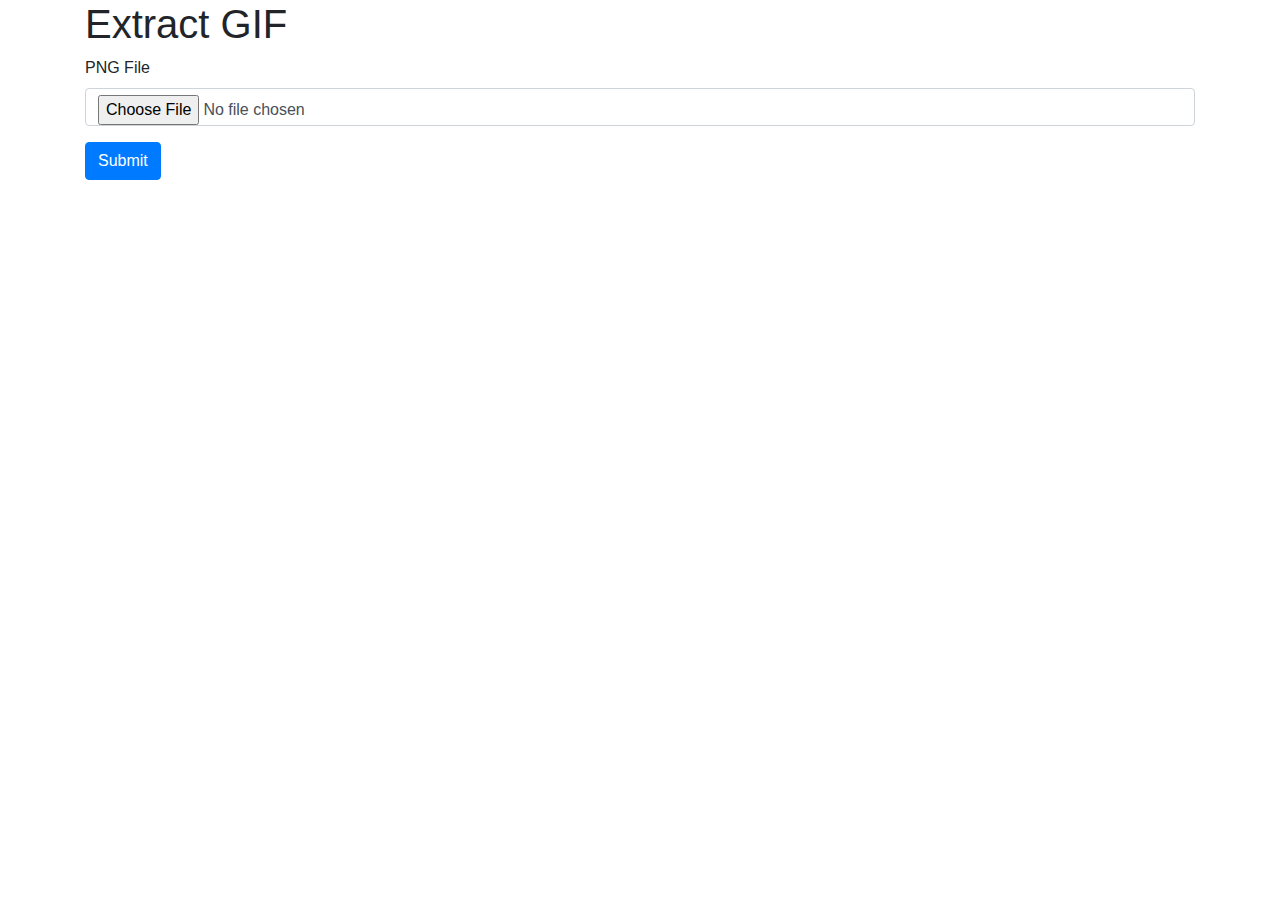
<file: mp6/templates/index.html>
<!doctype html>
<html lang="en">
  <head>
    <meta charset="utf-8">
    <meta name="viewport" content="width=device-width, initial-scale=1, shrink-to-fit=no">
    <link rel="stylesheet" href="https://stackpath.bootstrapcdn.com/bootstrap/4.5.2/css/bootstrap.min.css" integrity="sha384-JcKb8q3iqJ61gNV9KGb8thSsNjpSL0n8PARn9HuZOnIxN0hoP+VmmDGMN5t9UJ0Z" crossorigin="anonymous">

    <title>CS 340: PNG Microservice</title>
  </head>
  <body>
    <div class="container">
      <h1>Extract GIF</h1>

      <form method="POST" enctype="multipart/form-data" action="/extract">
        <div class="form-group">
          <label for="png">PNG File</label>
          <input type="file"  class="form-control" id="png" name="png">
        </div>
        <button type="submit" class="btn btn-primary">Submit</button>
      </form>
    </div>
  </body>
</html>
</file>
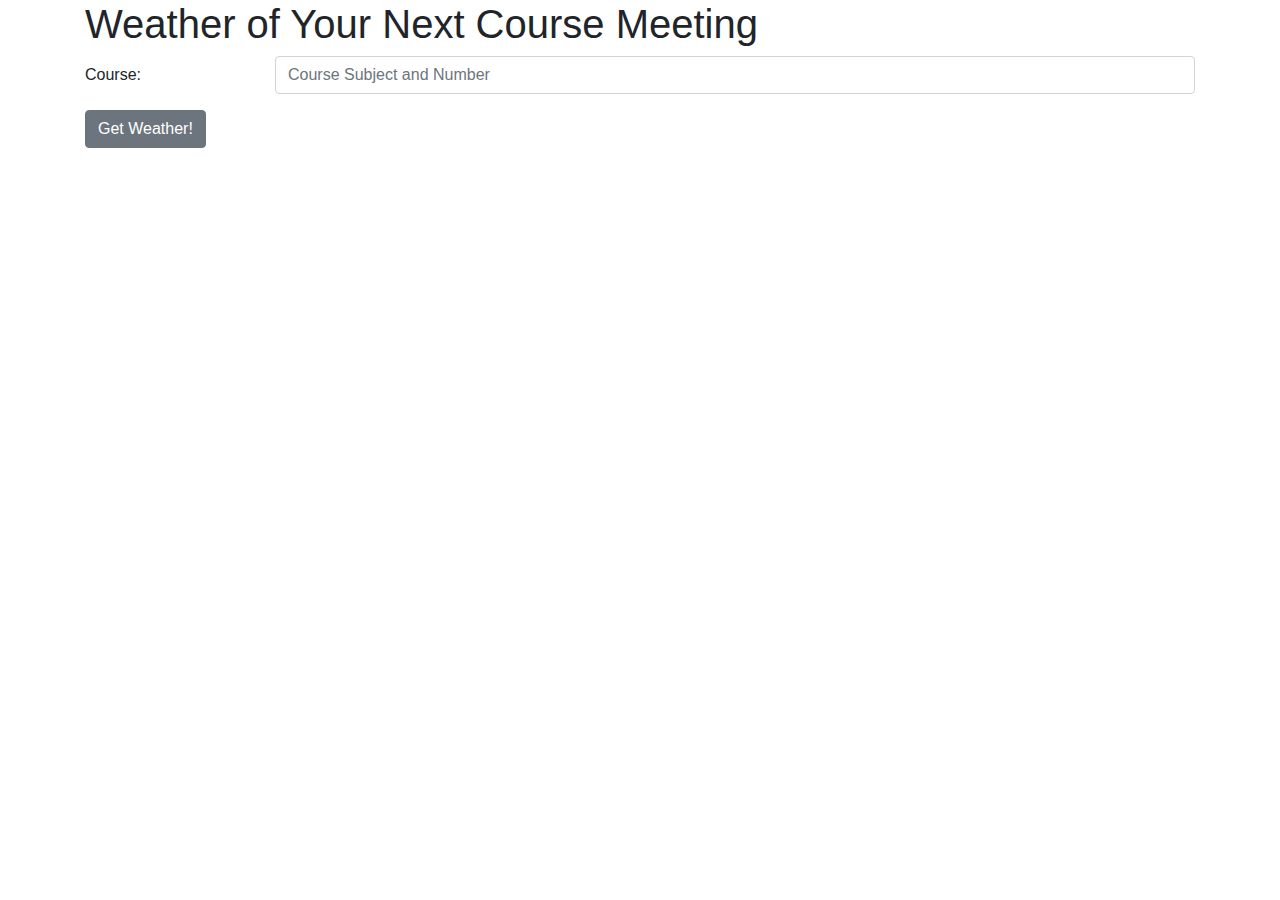
<file: mp7/templates/index.html>
<!doctype html>
<html lang="en">
  <head>
    <meta charset="utf-8">
    <meta name="viewport" content="width=device-width, initial-scale=1, shrink-to-fit=no">
    <link rel="stylesheet" href="https://stackpath.bootstrapcdn.com/bootstrap/4.5.2/css/bootstrap.min.css" integrity="sha384-JcKb8q3iqJ61gNV9KGb8thSsNjpSL0n8PARn9HuZOnIxN0hoP+VmmDGMN5t9UJ0Z" crossorigin="anonymous">
    <script src="https://code.jquery.com/jquery-3.5.1.min.js" integrity="sha256-9/aliU8dGd2tb6OSsuzixeV4y/faTqgFtohetphbbj0=" crossorigin="anonymous"></script>

    <title>CS 340: Weather Microservice</title>
    <script>
    function sendPOST() {
      let formData = { course: $("#course").val() };

      $.post("/weather", formData)
      .done(function (data) {
        let meetingDate = new Date(Date.parse(data.nextCourseMeeting));
        let meetingDateStr = meetingDate.toLocaleString('en-US', {
          weekday: 'long', year: 'numeric', month: 'long', day: 'numeric', hour: 'numeric', minute: '2-digit', second: '2-digit'
        })

        let forecastDate = new Date(Date.parse(data.forecastTime));
        let forecastDateStr = forecastDate.toLocaleString('en-US', {
          weekday: 'long', year: 'numeric', month: 'long', day: 'numeric', hour: 'numeric', minute: '2-digit', second: '2-digit'
        })        
        $("#content").html(`<hr><h3>Weather for the next ${data.course} meeting</h3><ul><li>Next Meeting: ${meetingDateStr}</li><li>Forecast Time: ${forecastDateStr}</li><li>Temperature: ${data.temperature}°F</li><li>Forecast: ${data.shortForecast}</li></ul>`);
      })
      .fail(function (data) {
        $("#content").html(`<hr><h3>Error</h3><p>${JSON.stringify(data)}</p>`);
      })
    };
    </script>    
  </head>
  <body>
    <div class="container">
      <h1>Weather of Your Next Course Meeting</h1>

      <div class="form-group row">
        <label for="course1" class="col-sm-2 col-form-label">Course:</label>
        <div class="col-sm-10">
          <input type="text" class="form-control" id="course" name="course" placeholder="Course Subject and Number">
        </div>
      </div>

      <button onclick="sendPOST();" class="btn btn-secondary">Get Weather!</button>

      <div id="content">
      </div>
    </div>
  </body>
</html>
</file>
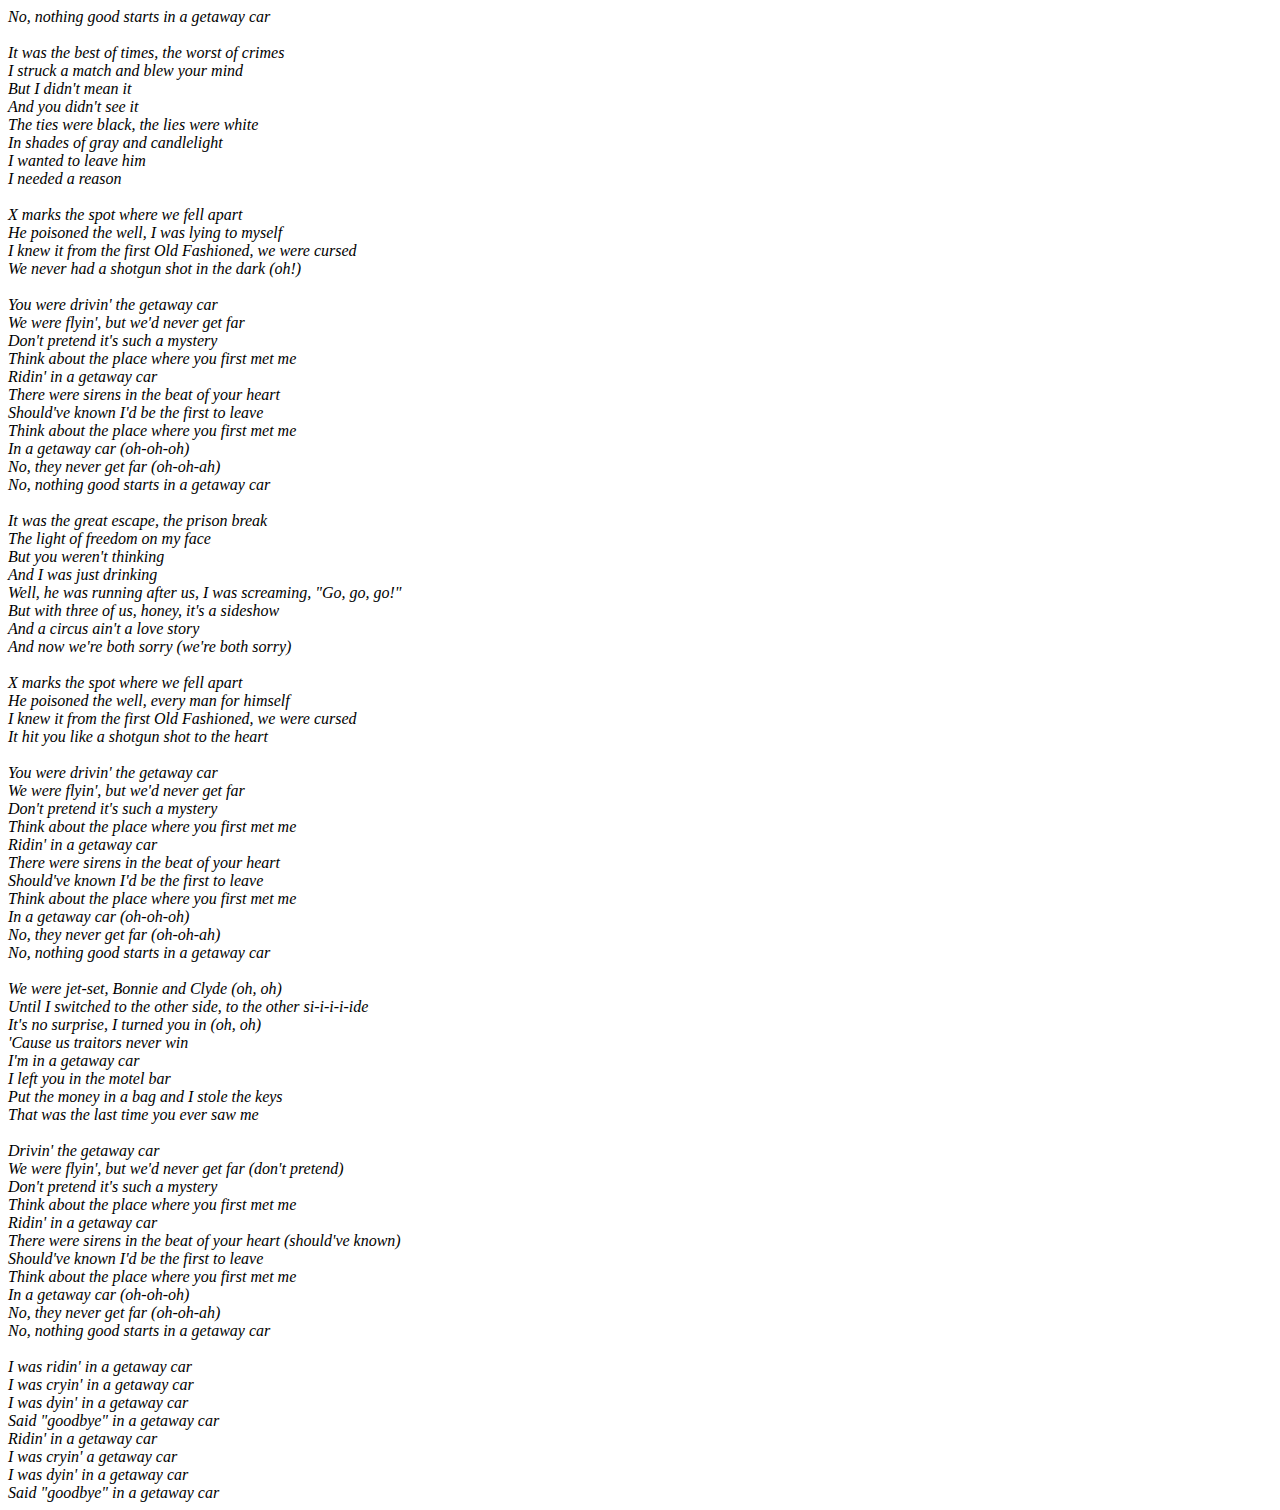
<file: mp5/static/getaway.html>
<html>
<head>
  <title>Getaway Car</title>
</head>
<body>
  <i>
    No, nothing good starts in a getaway car<br>
    <br>
    It was the best of times, the worst of crimes<br>
    I struck a match and blew your mind<br>
    But I didn't mean it<br>
    And you didn't see it<br>
    The ties were black, the lies were white<br>
    In shades of gray and candlelight<br>
    I wanted to leave him<br>
    I needed a reason<br>
    <br>
    X marks the spot where we fell apart<br>
    He poisoned the well, I was lying to myself<br>
    I knew it from the first Old Fashioned, we were cursed<br>
    We never had a shotgun shot in the dark (oh!)<br>
    <br>
    You were drivin' the getaway car<br>
    We were flyin', but we'd never get far<br>
    Don't pretend it's such a mystery<br>
    Think about the place where you first met me<br>
    Ridin' in a getaway car<br>
    There were sirens in the beat of your heart<br>
    Should've known I'd be the first to leave<br>
    Think about the place where you first met me<br>
    In a getaway car (oh-oh-oh)<br>
    No, they never get far (oh-oh-ah)<br>
    No, nothing good starts in a getaway car<br>
    <br>
    It was the great escape, the prison break<br>
    The light of freedom on my face<br>
    But you weren't thinking<br>
    And I was just drinking<br>
    Well, he was running after us, I was screaming, "Go, go, go!"<br>
    But with three of us, honey, it's a sideshow<br>
    And a circus ain't a love story<br>
    And now we're both sorry (we're both sorry)<br>
    <br>
    X marks the spot where we fell apart<br>
    He poisoned the well, every man for himself<br>
    I knew it from the first Old Fashioned, we were cursed<br>
    It hit you like a shotgun shot to the heart<br>
    <br>
    You were drivin' the getaway car<br>
    We were flyin', but we'd never get far<br>
    Don't pretend it's such a mystery<br>
    Think about the place where you first met me<br>
    Ridin' in a getaway car<br>
    There were sirens in the beat of your heart<br>
    Should've known I'd be the first to leave<br>
    Think about the place where you first met me<br>
    In a getaway car (oh-oh-oh)<br>
    No, they never get far (oh-oh-ah)<br>
    No, nothing good starts in a getaway car<br>
    <br>
    We were jet-set, Bonnie and Clyde (oh, oh)<br>
    Until I switched to the other side, to the other si-i-i-i-ide<br>
    It's no surprise, I turned you in (oh, oh)<br>
    'Cause us traitors never win<br>
    I'm in a getaway car<br>
    I left you in the motel bar<br>
    Put the money in a bag and I stole the keys<br>
    That was the last time you ever saw me<br>
    <br>
    Drivin' the getaway car<br>
    We were flyin', but we'd never get far (don't pretend)<br>
    Don't pretend it's such a mystery<br>
    Think about the place where you first met me<br>
    Ridin' in a getaway car<br>
    There were sirens in the beat of your heart (should've known)<br>
    Should've known I'd be the first to leave<br>
    Think about the place where you first met me<br>
    In a getaway car (oh-oh-oh)<br>
    No, they never get far (oh-oh-ah)<br>
    No, nothing good starts in a getaway car<br>
    <br>
    I was ridin' in a getaway car<br>
    I was cryin' in a getaway car<br>
    I was dyin' in a getaway car<br>
    Said "goodbye" in a getaway car<br>
    Ridin' in a getaway car<br>
    I was cryin' a getaway car<br>
    I was dyin' in a getaway car<br>
    Said "goodbye" in a getaway car<br>
  </i>
</body>
</html>
</file>
